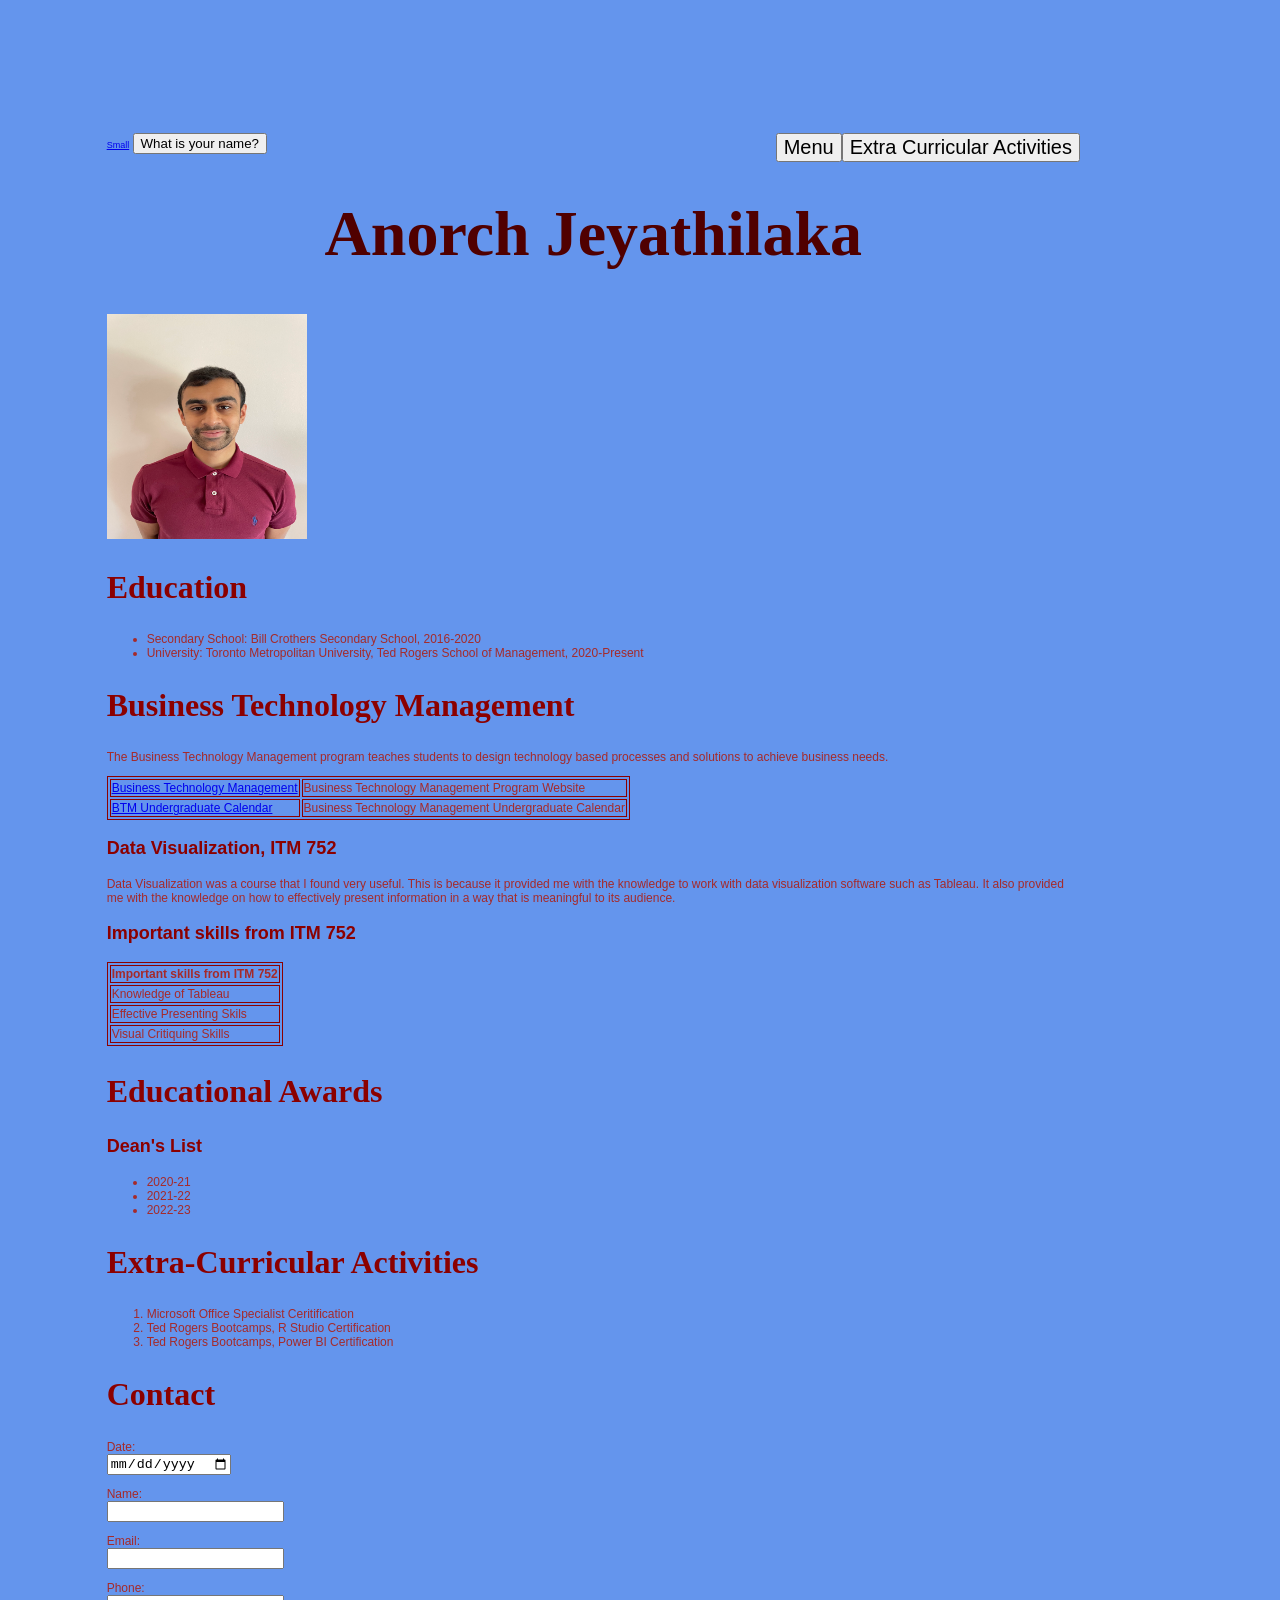
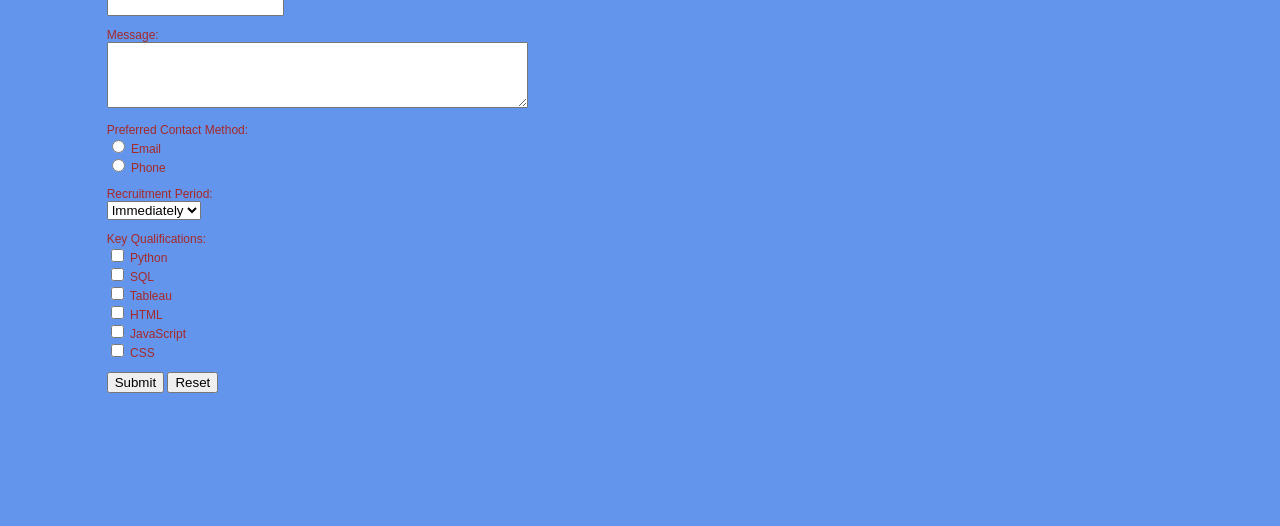
<file: index.html>
<!DOCTYPE html>
<html lang="en">
<head>
    <meta charset="UTF-8">
    <meta name="viewport" content="width=device-width, initial-scale=1.0">
    <title>Document</title>
    <link rel="stylesheet" type="text/css" href="style.css" />
    <script src="main.js"></script>
</head>
<body>
    <!-- Link for decreasing font size -->
    <a href="javascript:void(0);" onclick="document.body.style.fontSize='0.5em';"><span style="font-size: xx-small;">Small</span></a>

    <div class="dropdown"> 
        <button onclick="menuFunction()"class="dropbtn">Extra Curricular Activities</button> 
        <div id="myDropdown"class="dropdown-content"> 
            <a onmouseover="mOver(this)"onmouseout="mOut(this)" href="https://learn.microsoft.com/en-us/credentials/certifications/microsoft-office-specialist-associate-2019/">Microsoft Office Specialist Certification  </a> 
            <a onmouseover="mOver(this)"onmouseout="mOut(this)" href="https://www.torontomu.ca/trsm-careers/bootcamp/credentials/">R Studio Certification                     </a> 
            <a onmouseover="mOver(this)"onmouseout="mOut(this)" href="https://www.torontomu.ca/trsm-careers/bootcamp/credentials/">Power BI Certification</a> 
        </div> 
    </div>

    <div class="dropdown"> 
        <button onclick="menuFunction1()"class="dropbtn">Menu</button> 
        <div id="myDropdown1"class="dropdown-content"> 
            <a onmouseover="mOver(this)"onmouseout="mOut(this)" href="anorchj.github.io">Education</a> 
            <a onmouseover="mOver(this)"onmouseout="mOut(this)" href="anorchj.github.io">Business Technology Management</a> 
            <a onmouseover="mOver(this)"onmouseout="mOut(this)" href="anorchj.github.io">Educational Awards</a> 
            <a onmouseover="mOver(this)"onmouseout="mOut(this)" href="anorchj.github.io">Extra Curricular Activities</a> 
        </div> 
    </div>

    <button onclick="myFunction()">What is your name?</button>
    <p id="demo"></p>

    <h1>Anorch Jeyathilaka</h1>

    <img id="myImg" src="photo.jpg" alt="Image of myself" width="200" height="225" onclick="imgFunction()">
    
    <h2>Education</h2>
    <p>

    <ul>
        <li>Secondary School: Bill Crothers Secondary School, 2016-2020</li>
        <li>University: Toronto Metropolitan University, Ted Rogers School of Management, 2020-Present</li>
    </ul>
    </p>

    <h2>Business Technology Management</h2>
    <p>The Business Technology Management program teaches students to design technology based processes and solutions to achieve business needs.
         
    </p>

    <table>
        <tr>
            <td><a href="https://www.torontomu.ca/programs/undergraduate/business-technology-management/">Business Technology Management</a></td>
            <td>Business Technology Management Program Website</td>
        </tr>

        <tr>
            <td><a href="https://www.torontomu.ca/calendar/2023-2024/programs/trsm/business_tech/">BTM Undergraduate Calendar</a></td>
            <td>Business Technology Management Undergraduate Calendar</td>
        </tr>
    </table>

    <h3>Data Visualization, ITM 752</h3>
    <p>Data Visualization was a course that I found very useful. This is because it provided me with the knowledge to work with data visualization software such as Tableau. It also provided me with the knowledge on how to effectively present information in a way that is meaningful to its audience.</p>
    <h3>Important skills from ITM 752</h3>
    <table>
        <tr>
            <th>Important skills from ITM 752</th>
        </tr> 
        <tr>
            <td>Knowledge of Tableau</td>
        </tr>
        <tr>
            <td>Effective Presenting Skils</td>
        </tr>
        <tr>
            <td>Visual Critiquing Skills</td>
        </tr>
        
    </table>

    <h2>Educational Awards</h2>
    <h3>Dean's List</h3>
    <ul>
        <li>2020-21</li>
        <li>2021-22</li>
        <li>2022-23</li>
    </ul>

    <h2>Extra-Curricular Activities</h2>
    <ol>
        <li>Microsoft Office Specialist Ceritification</li>
        <li>Ted Rogers Bootcamps, R Studio Certification</li>
        <li>Ted Rogers Bootcamps, Power BI Certification</li>
    </ol>
</body>

<h2>Contact</h2>
    <form action="#" method="post" id="contactForm">
        <p>
            Date:<br>
            <input type="date" id="birthdate" name="birthdate">
        </p>

        <p>
            Name:<br>
            <input type="text" id="name" name="name">
        </p>
        
        <p>
            Email:<br>
            <input type="email" id="email" name="email">
        </p>
        
        <p>
            Phone:<br>
            <input type="tel" id="phone" name="phone">
        </p>
        
        <p>
            Message:<br>
            <textarea id="message" name="message" rows="4" cols="50"></textarea>
        </p>
        
        <p>
            Preferred Contact Method:<br>
            <input type="radio" id="contact_email" name="contact_method" value="email">
            <label for="contact_email">Email</label><br>
            <input type="radio" id="contact_phone" name="contact_method" value="phone">
            <label for="contact_phone">Phone</label>
        </p>
        
        <p>
            Recruitment Period:<br>
            <select id="recruitment_period" name="recruitment_period">
                <option value="immediately">Immediately</option>
                <option value="spring_2024">Spring 2024</option>
                <option value="fall_2024">Fall 2024</option>
                <option value="winter_2025">Winter 2025</option>
            </select>
        </p>
        
        <p>
            Key Qualifications:<br>
            <input type="checkbox" id="python" name="python" value="python">
            <label for="python">Python</label><br>
            <input type="checkbox" id="sql" name="sql" value="sql">
            <label for="sql">SQL</label><br>
            <input type="checkbox" id="tableau" name="tableau" value="tableau">
            <label for="tableau">Tableau</label><br>
            <input type="checkbox" id="html" name="html" value="html">
            <label for="html">HTML</label><br>
            <input type="checkbox" id="javascript" name="javascript" value="javascript">
            <label for="javascript">JavaScript</label><br>
            <input type="checkbox" id="css" name="css" value="css">
            <label for="css">CSS</label>
        </p>
        
        <p>
            <input type="submit" value="Submit">
            <input type="reset" value="Reset">
        </p>
    </form>


</html>
</file>
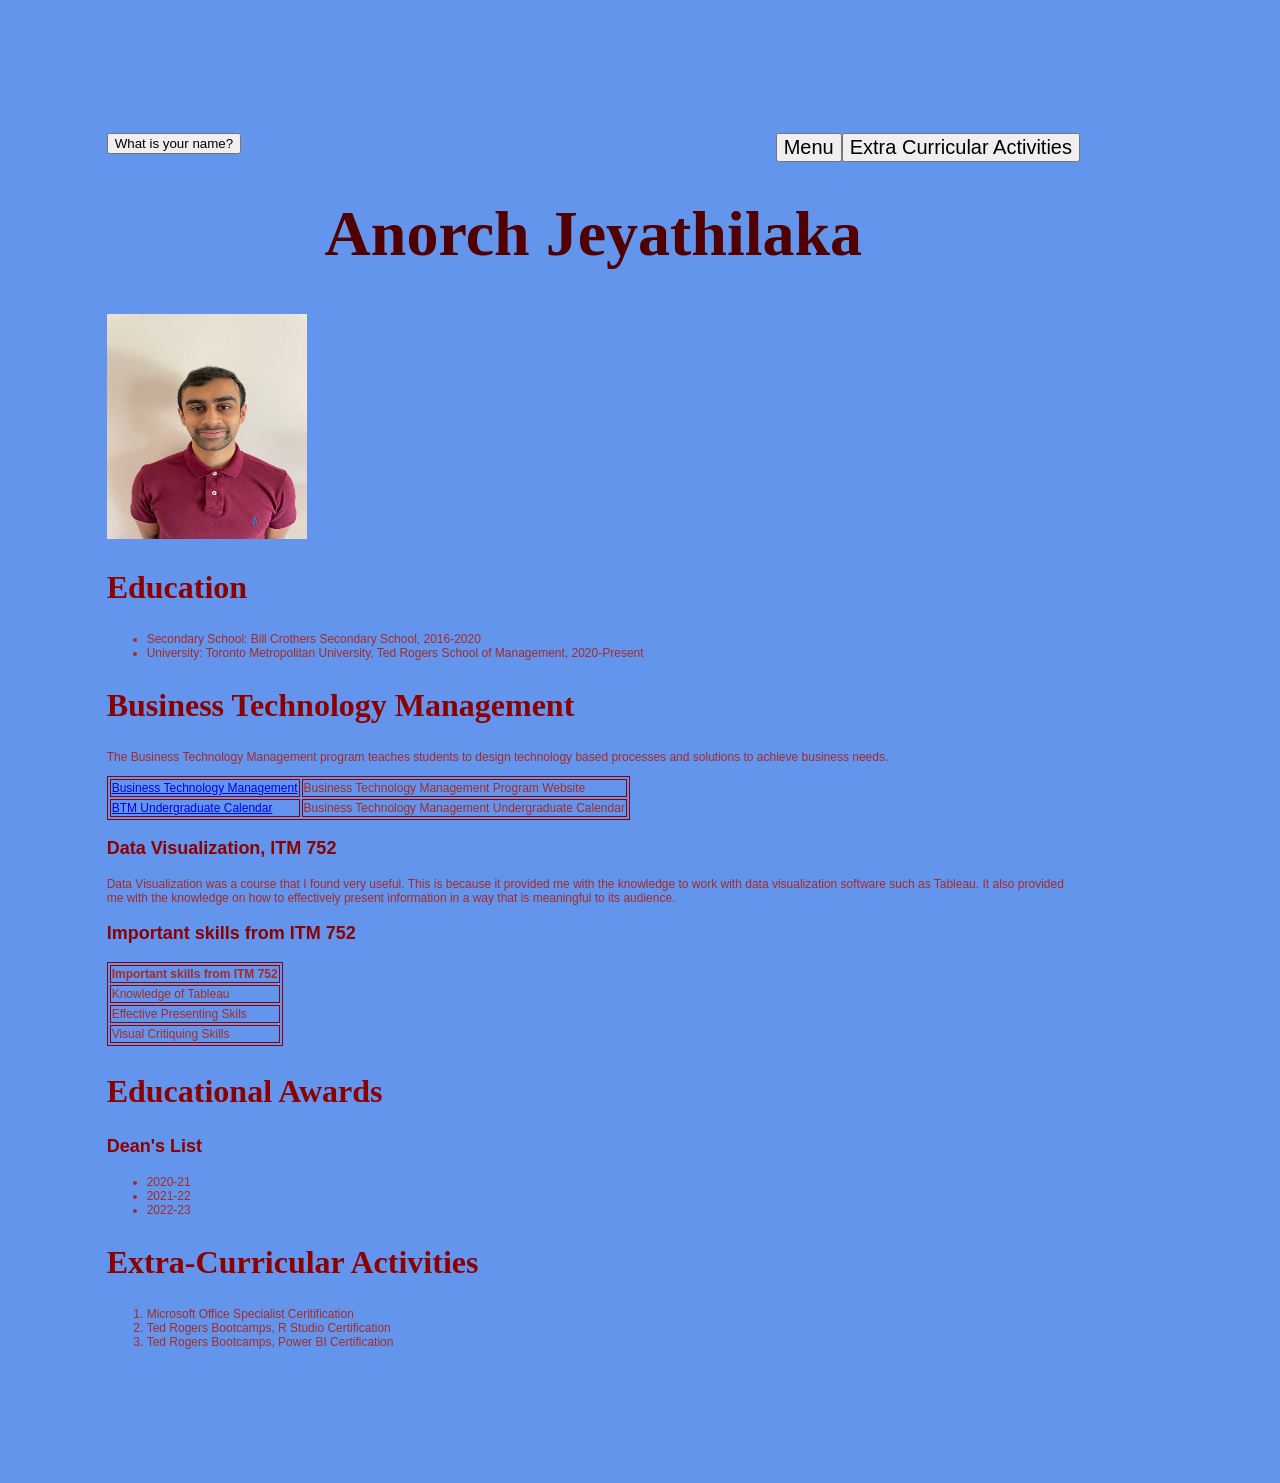
<file: Lab 5/index.html>
<!DOCTYPE html>
<html lang="en">
<head>
    <meta charset="UTF-8">
    <meta name="viewport" content="width=device-width, initial-scale=1.0">
    <title>Document</title>
    <link rel="stylesheet" type="text/css" href="style.css" />
    <script src="main.js"></script>
</head>
<body>

    <div class="dropdown"> 
        <button onclick="menuFunction()"class="dropbtn">Extra Curricular Activities</button> 
        <div id="myDropdown"class="dropdown-content"> 
            <a onmouseover="mOver(this)"onmouseout="mOut(this)" href="https://learn.microsoft.com/en-us/credentials/certifications/microsoft-office-specialist-associate-2019/">Microsoft Office Specialist Certification  </a> 
            <a onmouseover="mOver(this)"onmouseout="mOut(this)" href="https://www.torontomu.ca/trsm-careers/bootcamp/credentials/">R Studio Certification                     </a> 
            <a onmouseover="mOver(this)"onmouseout="mOut(this)" href="https://www.torontomu.ca/trsm-careers/bootcamp/credentials/">Power BI Certification</a> 
        </div> 
    </div>

    <div class="dropdown"> 
        <button onclick="menuFunction1()"class="dropbtn">Menu</button> 
        <div id="myDropdown1"class="dropdown-content"> 
            <a onmouseover="mOver(this)"onmouseout="mOut(this)" href="anorchj.github.io">Education</a> 
            <a onmouseover="mOver(this)"onmouseout="mOut(this)" href="anorchj.github.io">Business Technology Management</a> 
            <a onmouseover="mOver(this)"onmouseout="mOut(this)" href="anorchj.github.io">Educational Awards</a> 
            <a onmouseover="mOver(this)"onmouseout="mOut(this)" href="anorchj.github.io">Extra Curricular Activities</a> 
        </div> 
    </div>

    <button onclick="myFunction()">What is your name?</button>
    <p id="demo"></p>

    <h1>Anorch Jeyathilaka</h1>

    <img id="myImg" src="photo.jpg" alt="Image of myself" width="200" height="225" onclick="imgFunction()">
    
    <h2>Education</h2>
    <p>

    <ul>
        <li>Secondary School: Bill Crothers Secondary School, 2016-2020</li>
        <li>University: Toronto Metropolitan University, Ted Rogers School of Management, 2020-Present</li>
    </ul>
    </p>

    <h2>Business Technology Management</h2>
    <p>The Business Technology Management program teaches students to design technology based processes and solutions to achieve business needs.
         
    </p>

    <table>
        <tr>
            <td><a href="https://www.torontomu.ca/programs/undergraduate/business-technology-management/">Business Technology Management</a></td>
            <td>Business Technology Management Program Website</td>
        </tr>

        <tr>
            <td><a href="https://www.torontomu.ca/calendar/2023-2024/programs/trsm/business_tech/">BTM Undergraduate Calendar</a></td>
            <td>Business Technology Management Undergraduate Calendar</td>
        </tr>
    </table>

    <h3>Data Visualization, ITM 752</h3>
    <p>Data Visualization was a course that I found very useful. This is because it provided me with the knowledge to work with data visualization software such as Tableau. It also provided me with the knowledge on how to effectively present information in a way that is meaningful to its audience.</p>
    <h3>Important skills from ITM 752</h3>
    <table>
        <tr>
            <th>Important skills from ITM 752</th>
        </tr> 
        <tr>
            <td>Knowledge of Tableau</td>
        </tr>
        <tr>
            <td>Effective Presenting Skils</td>
        </tr>
        <tr>
            <td>Visual Critiquing Skills</td>
        </tr>
        
    </table>

    <h2>Educational Awards</h2>
    <h3>Dean's List</h3>
    <ul>
        <li>2020-21</li>
        <li>2021-22</li>
        <li>2022-23</li>
    </ul>

    <h2>Extra-Curricular Activities</h2>
    <ol>
        <li>Microsoft Office Specialist Ceritification</li>
        <li>Ted Rogers Bootcamps, R Studio Certification</li>
        <li>Ted Rogers Bootcamps, Power BI Certification</li>
    </ol>
</body>
</html>
</file>
<file: style.css>
body {
    background-color:cornflowerblue;

    font-family: Arial, Helvetica, sans-serif;

    font-size: 12px;

    color: brown;

    margin-top: 100pt;
  margin-bottom: 100pt;
  margin-right: 150pt;
  margin-left: 80pt;

}

h1 {
    color:rgb(80, 0, 0);

    text-align: center;
    
    font-family:'Times New Roman', Times, serif;

    font-size: 64px;
}

h2 {
    color:darkred;
    
    font-family:'Times New Roman', Times, serif;

    font-size: 32px;
}


h3 {
    color:darkred;
    
    font-family:Arial, Helvetica, sans-serif;

    font-size: 18px;;
}

p {
    color:brown;
    
    font-family:Verdana, Geneva, Tahoma, sans-serif;

    font-size: 12px;
}

ol {
    color:brown;

    font-family: Verdana, Geneva, Tahoma, sans-serif;

    font-size: 12px;
}

A:link, A:visited {text-decoration: underline}
A:active {color:blue}
A:hover {font-size:24; font-weight:bold; color: red;}

table, th, td {
    border: 1px solid darkred;
  }


 /*DropdownButton*/ 
 .dropbtn{ 
    font-size:20px; 
} 
/*Thecontainer<div>-neededtopositionthedropdowncontent*/ 
.dropdown{ 
    position:relative; 
    float: right; 
    display: inline-block; 
} 
/*DropdownContent(HiddenbyDefault)*/ 
.dropdown-content{ 
    display:none; 
    position:absolute; 
    background-color:#f9f9f9; 
    min-width:200px; 
} 
/*Linksinsidethedropdown*/ 
.dropdown-contenta{ 
    display:block;
    /*blockdisplayallowsvertical itemalignment*/ 
} 
/*Changecolorofdropdownlinksonhover*/ 
.dropdown-contenta:hover{
    background-color:#f1f1f1
} 
/*Showthedropdownmenu(useJStoaddthisclasstothe.dropdown-contentcontainerwhentheuserclicks onthedropdownbutton)*/ 
.show{display:block;
}

/* Colour and font styling for the 'Contact Us' form*/
form { 
    color:purple;
    
    font-family:Verdana, Geneva, Tahoma, sans-serif;

    font-size: 12px;
}
</file>
<file: Lab 5/style.css>
body {
    background-color:cornflowerblue;

    font-family: Arial, Helvetica, sans-serif;

    font-size: 12px;

    color: brown;

    margin-top: 100pt;
  margin-bottom: 100pt;
  margin-right: 150pt;
  margin-left: 80pt;

}

h1 {
    color:rgb(80, 0, 0);

    text-align: center;
    
    font-family:'Times New Roman', Times, serif;

    font-size: 64px;
}

h2 {
    color:darkred;
    
    font-family:'Times New Roman', Times, serif;

    font-size: 32px;
}


h3 {
    color:darkred;
    
    font-family:Arial, Helvetica, sans-serif;

    font-size: 18px;;
}

p {
    color:brown;
    
    font-family:Verdana, Geneva, Tahoma, sans-serif;

    font-size: 12px;
}

ol {
    color:brown;

    font-family: Verdana, Geneva, Tahoma, sans-serif;

    font-size: 12px;
}

A:link, A:visited {text-decoration: underline}
A:active {color:blue}
A:hover {font-size:24; font-weight:bold; color: red;}

table, th, td {
    border: 1px solid darkred;
  }


 /*DropdownButton*/ 
 .dropbtn{ 
    font-size:20px; 
} 
/*Thecontainer<div>-neededtopositionthedropdowncontent*/ 
.dropdown{ 
    position:relative; 
    float: right; 
    display: inline-block; 
} 
/*DropdownContent(HiddenbyDefault)*/ 
.dropdown-content{ 
    display:none; 
    position:absolute; 
    background-color:#f9f9f9; 
    min-width:200px; 
} 
/*Linksinsidethedropdown*/ 
.dropdown-contenta{ 
    display:block;
    /*blockdisplayallowsvertical itemalignment*/ 
} 
/*Changecolorofdropdownlinksonhover*/ 
.dropdown-contenta:hover{
    background-color:#f1f1f1
} 
/*Showthedropdownmenu(useJStoaddthisclasstothe.dropdown-contentcontainerwhentheuserclicks onthedropdownbutton)*/ 
.show{display:block;
}
</file>
